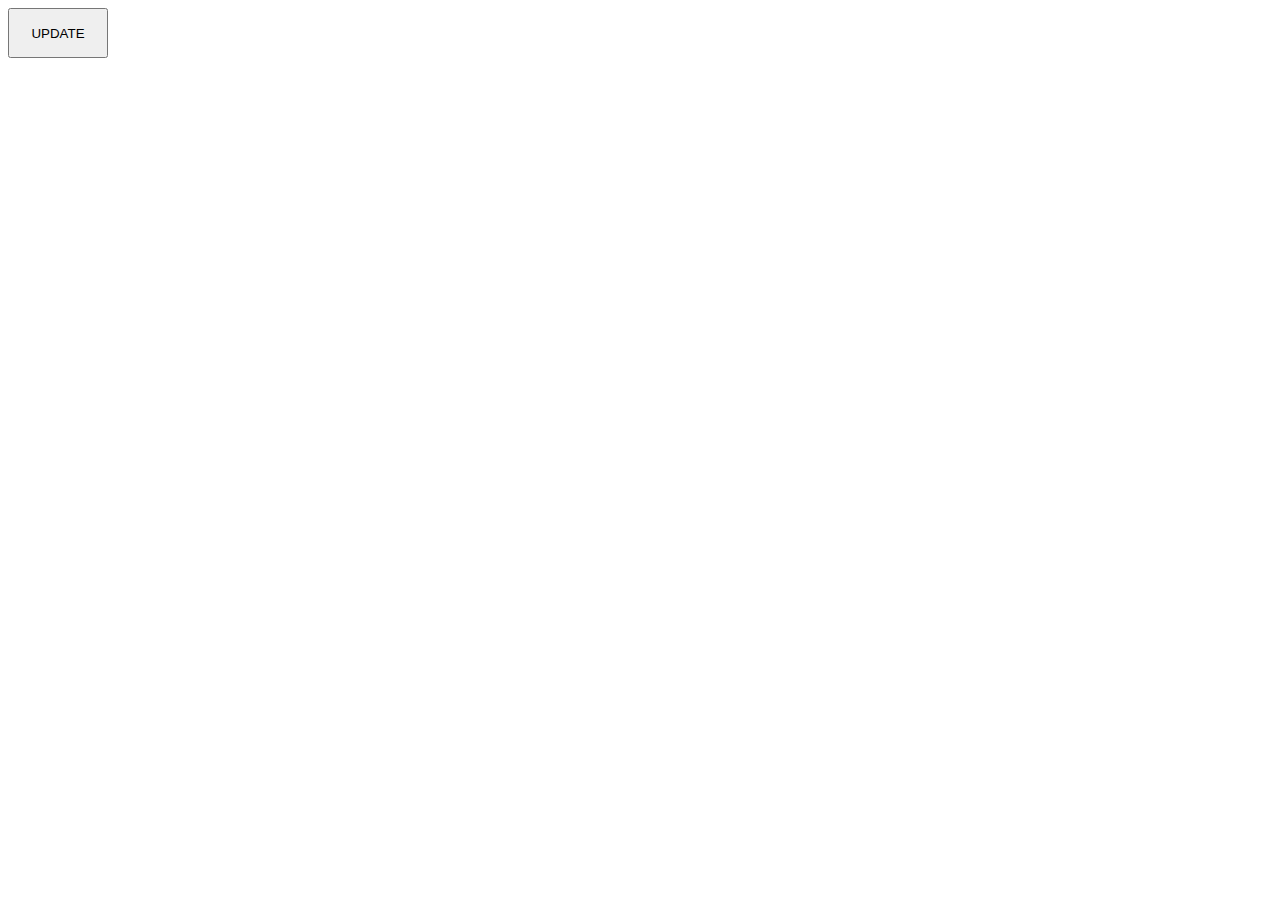
<file: InstaTimes/index.html>
<html lang="en">

	<head>
		<meta charset="utf-8"/>

		<link rel="stylesheet" type="text/css" href="style.css"/>

		<title>InstaTimes</title>

		<script type="text/javascript" src="http://code.jquery.com/jquery-2.0.3.min.js"></script>

	</head>

	<body>

		<button id="update">UPDATE</button>

		<div id="articles"></div>

	</body>

	<script type="text/javascript" src="script.js"></script>

</html>
</file>
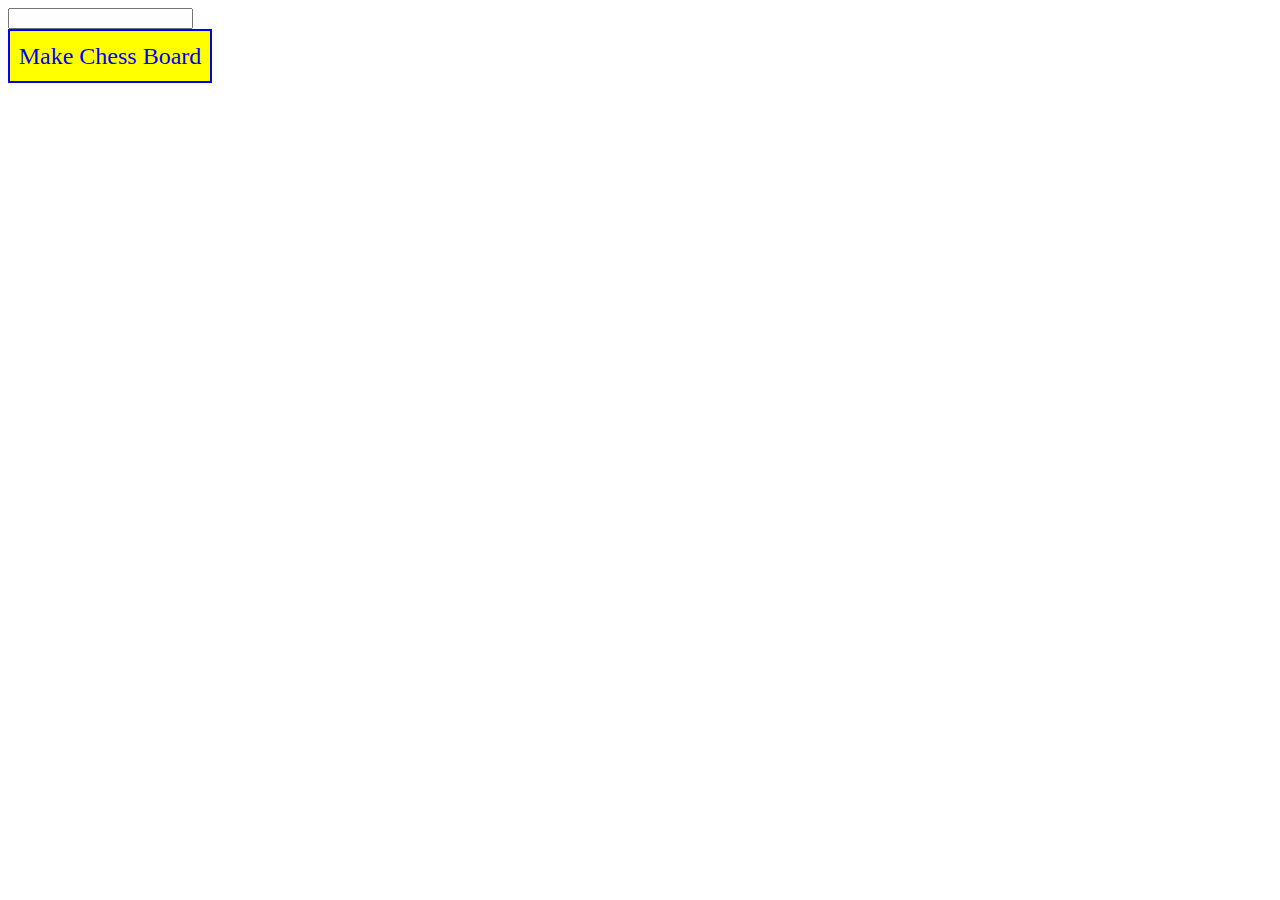
<file: basic_interaction/basic_interaction.html>
<html lang="en">

	<head>
		<meta charset="utf-8"/>

		<link rel="stylesheet" type="text/css" href="style.css"/>

		<title>Basic Interaction</title>

		<script type="text/javascript" src="http://code.jquery.com/jquery-2.0.3.min.js"></script>

	</head>

	<body>
		
		<input id="inputBox" type="text">
		<div id="chessBoardButton">Make Chess Board</div>

		<div id="chessBoard"></div>

		<h2 id="searchTerm"></h2>
		<div id="searchResults"></div>

	</body>

	<script type="text/javascript" src="basic_interaction.js"></script>

</html>
</file>
<file: InstaTimes/style.css>
button {
	width: 100px;
	height: 50px;
	text-align: center;
}

img {
	width: 200px;
}

.articleBox {
	float: left;
	margin: 5px 10px;
}
</file>
<file: basic_interaction/style.css>
.myChessBoardStyle {
	font-size: 28px;
	text-align: center;
	color: red;
}

.myChessBoardStyle:hover {
	color: black;
	background-color: red;
}

#chessBoardButton {
	width: 200px;
	height: 50px;
	line-height: 50px;
	color: blue;
	background-color: yellow;
	text-align: center;
	font-size: 24px;
	border: 2px solid blue;
}

#chessBoardButton:hover {
	background-color: blue;
	color: yellow;
	cursor: pointer;
}
</file>
